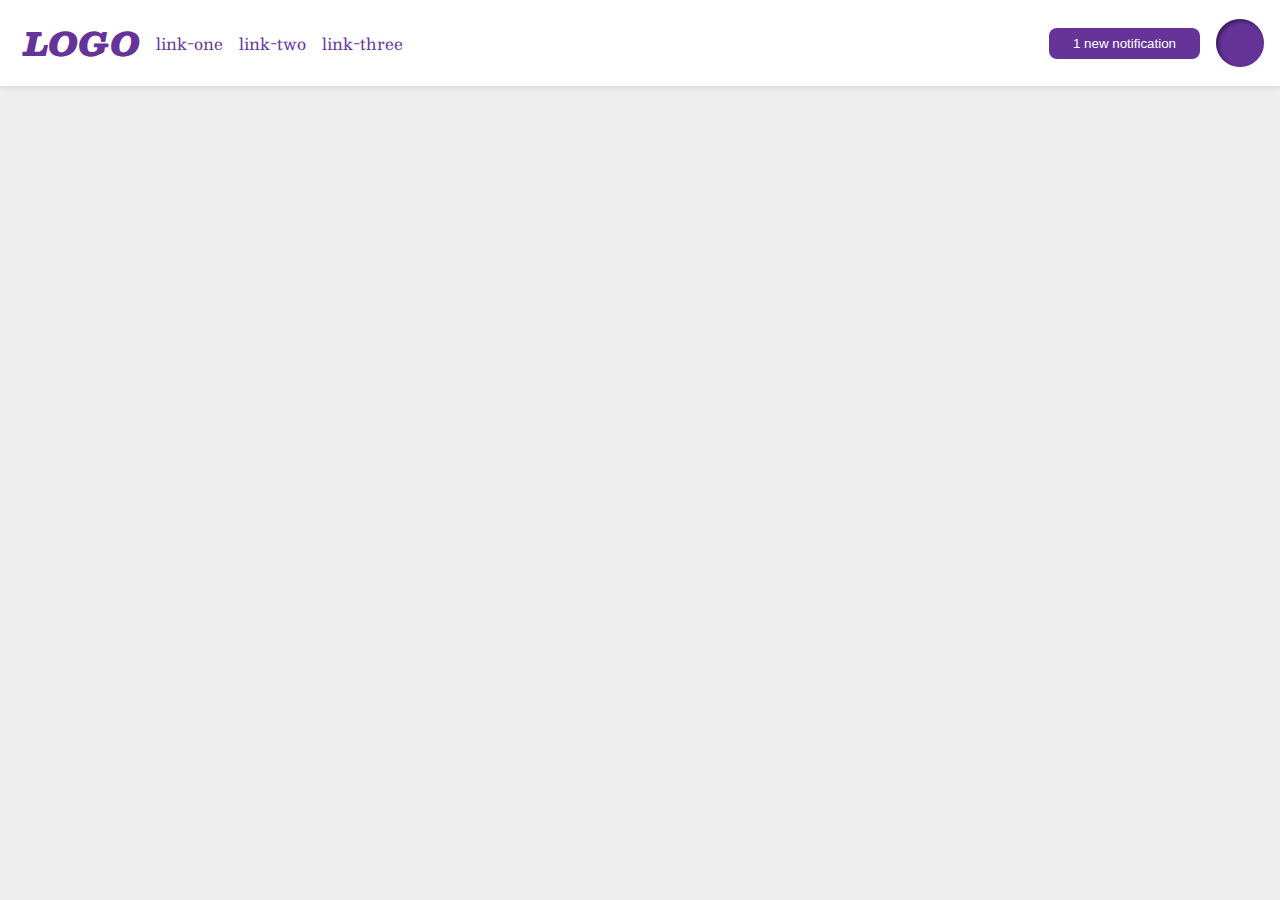
<file: flex/03-flex-header-2/index.html>
<!DOCTYPE html>
<html lang="en">
<head>
  <meta charset="UTF-8">
  <meta http-equiv="X-UA-Compatible" content="IE=edge">
  <meta name="viewport" content="width=device-width, initial-scale=1.0">
  <title>Flex Header 2</title>
  <link rel="stylesheet" href="style.css">
</head>
<body>
  <div class="header">
    <div class="left">
    <div class="logo">
      LOGO
    </div>  
      <ul class="links">
        <li><a href="google.com">link-one</a></li>
        <li><a href="google.com">link-two</a></li>
        <li><a href="google.com">link-three</a></li>
      </ul>
    </div>
    <div class="right">
        <button class="notifications">
          1 new notification
        </button>
        <div class="profile-image"></div>
      </div>
</div>  
</body>
</html>
</file>
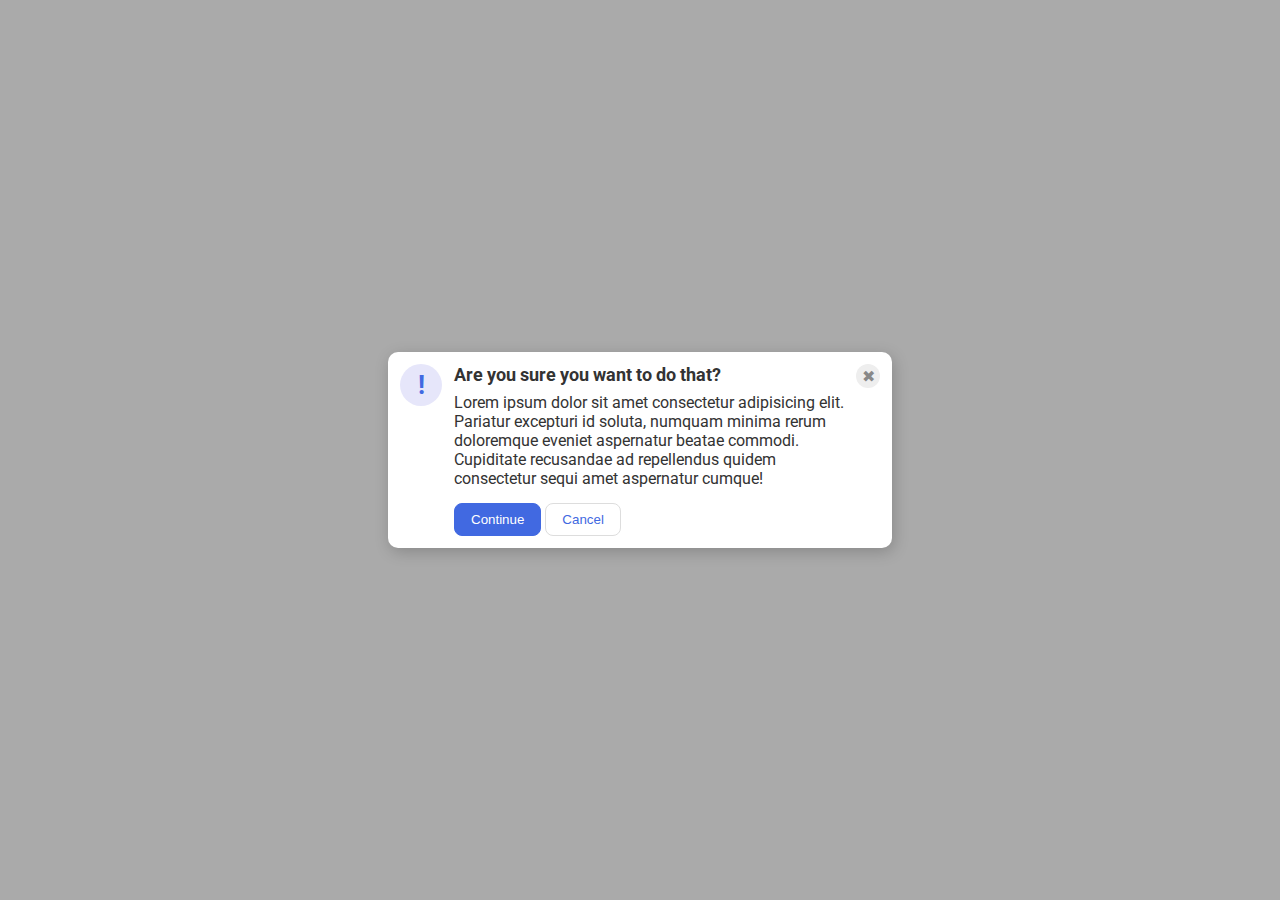
<file: flex/05-flex-modal/index.html>
<!DOCTYPE html>
<html lang="en">
<head>
  <meta charset="UTF-8">
  <meta http-equiv="X-UA-Compatible" content="IE=edge">
  <meta name="viewport" content="width=device-width, initial-scale=1.0">
  <link rel="stylesheet" href="style.css">
  <title>Modal</title>
</head>
<body>
  <div class="modal">
    <div class="left">
      <div class="icon">!</div>
    </div>
    <div class="middle">
      <div class="header">Are you sure you want to do that?</div>
      <div class="text">Lorem ipsum dolor sit amet consectetur adipisicing elit. Pariatur excepturi id soluta, numquam minima rerum doloremque eveniet aspernatur beatae commodi. Cupiditate recusandae ad repellendus quidem consectetur sequi amet aspernatur cumque!</div>
      <button class="continue">Continue</button>
      <button class="cancel">Cancel</button>
    </div>
    <div class="right">
      <div class="close-button">✖</div>
    </div>
  </div>
</body>
</html>
</file>
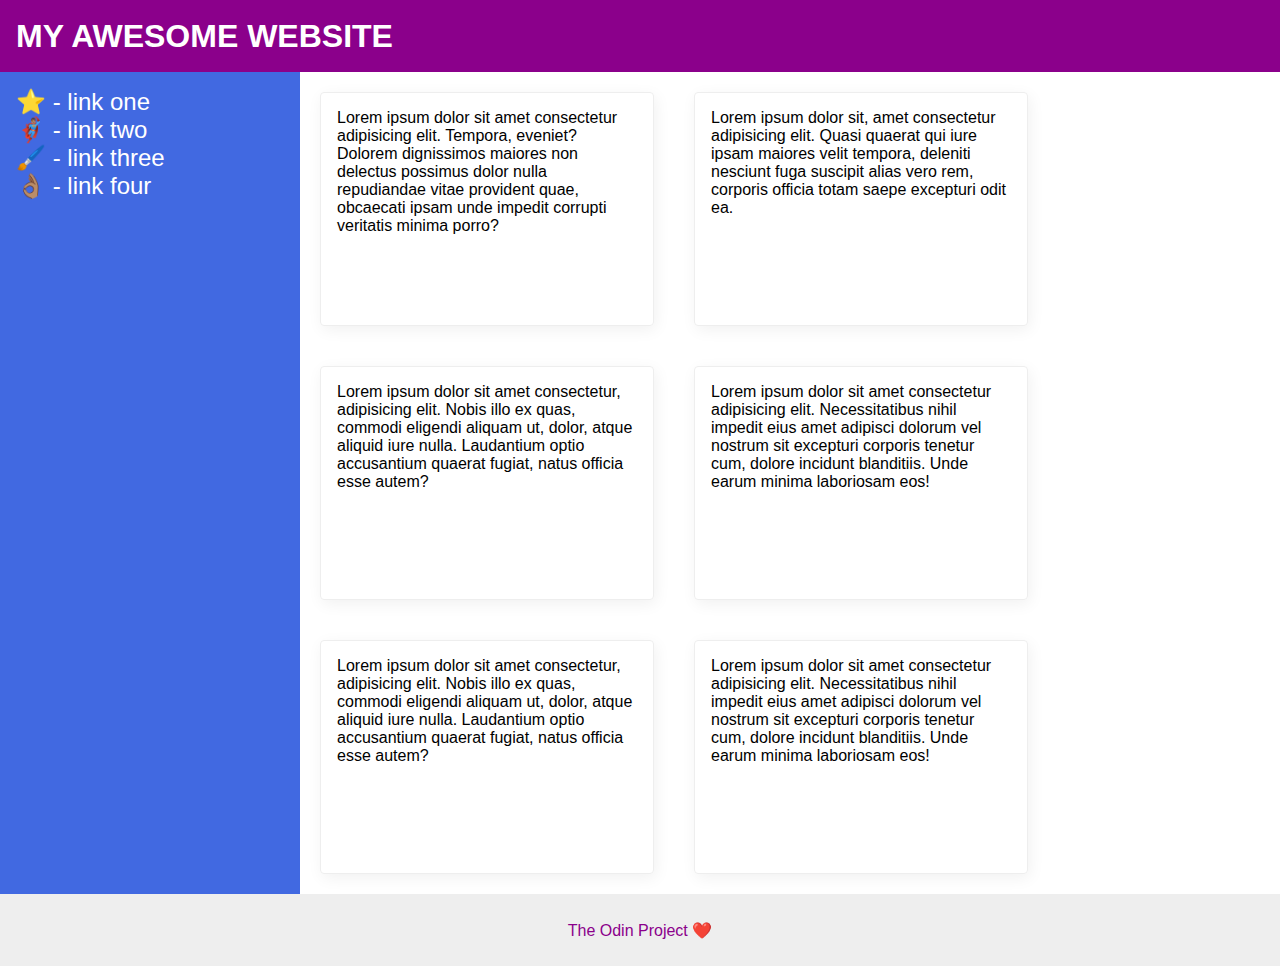
<file: flex/07-flex-layout-2/index.html>
<!DOCTYPE html>
<html lang="en">
<head>
  <meta charset="UTF-8">
  <meta http-equiv="X-UA-Compatible" content="IE=edge">
  <meta name="viewport" content="width=device-width, initial-scale=1.0">
  <title>The Holy Grail</title>
  <link rel="stylesheet" href="style.css">
</head>
<body>
  <div class="header">
    MY AWESOME WEBSITE
  </div>
  <div class="content">
    <div class="sidebar">
      <ul>
        <li><a href="google.com">⭐ - link one</a></li>
        <li><a href="google.com">🦸🏽‍♂️ - link two</a></li>
        <li><a href="google.com">🖌️ - link three</a></li>
        <li><a href="google.com">👌🏽 - link four</a></li>
      </ul>
    </div>
    <div class="wrap">
        <div class="card">Lorem ipsum dolor sit amet consectetur adipisicing elit. Tempora, eveniet? Dolorem dignissimos maiores non delectus possimus dolor nulla repudiandae vitae provident quae, obcaecati ipsam unde impedit corrupti veritatis minima porro?</div>
        <div class="card">Lorem ipsum dolor sit, amet consectetur adipisicing elit. Quasi quaerat qui iure ipsam maiores velit tempora, deleniti nesciunt fuga suscipit alias vero rem, corporis officia totam saepe excepturi odit ea.</div>
        <div class="card">Lorem ipsum dolor sit amet consectetur, adipisicing elit. Nobis illo ex quas, commodi eligendi aliquam ut, dolor, atque aliquid iure nulla. Laudantium optio accusantium quaerat fugiat, natus officia esse autem?</div>
        <div class="card">Lorem ipsum dolor sit amet consectetur adipisicing elit. Necessitatibus nihil impedit eius amet adipisci dolorum vel nostrum sit excepturi corporis tenetur cum, dolore incidunt blanditiis. Unde earum minima laboriosam eos!</div>
        <div class="card">Lorem ipsum dolor sit amet consectetur, adipisicing elit. Nobis illo ex quas, commodi eligendi aliquam ut, dolor, atque aliquid iure nulla. Laudantium optio accusantium quaerat fugiat, natus officia esse autem?</div>
        <div class="card">Lorem ipsum dolor sit amet consectetur adipisicing elit. Necessitatibus nihil impedit eius amet adipisci dolorum vel nostrum sit excepturi corporis tenetur cum, dolore incidunt blanditiis. Unde earum minima laboriosam eos!</div>
    </div>
  </div>
  <div class="footer">
    The Odin Project ❤️
  </div>
</body>
</html>
</file>
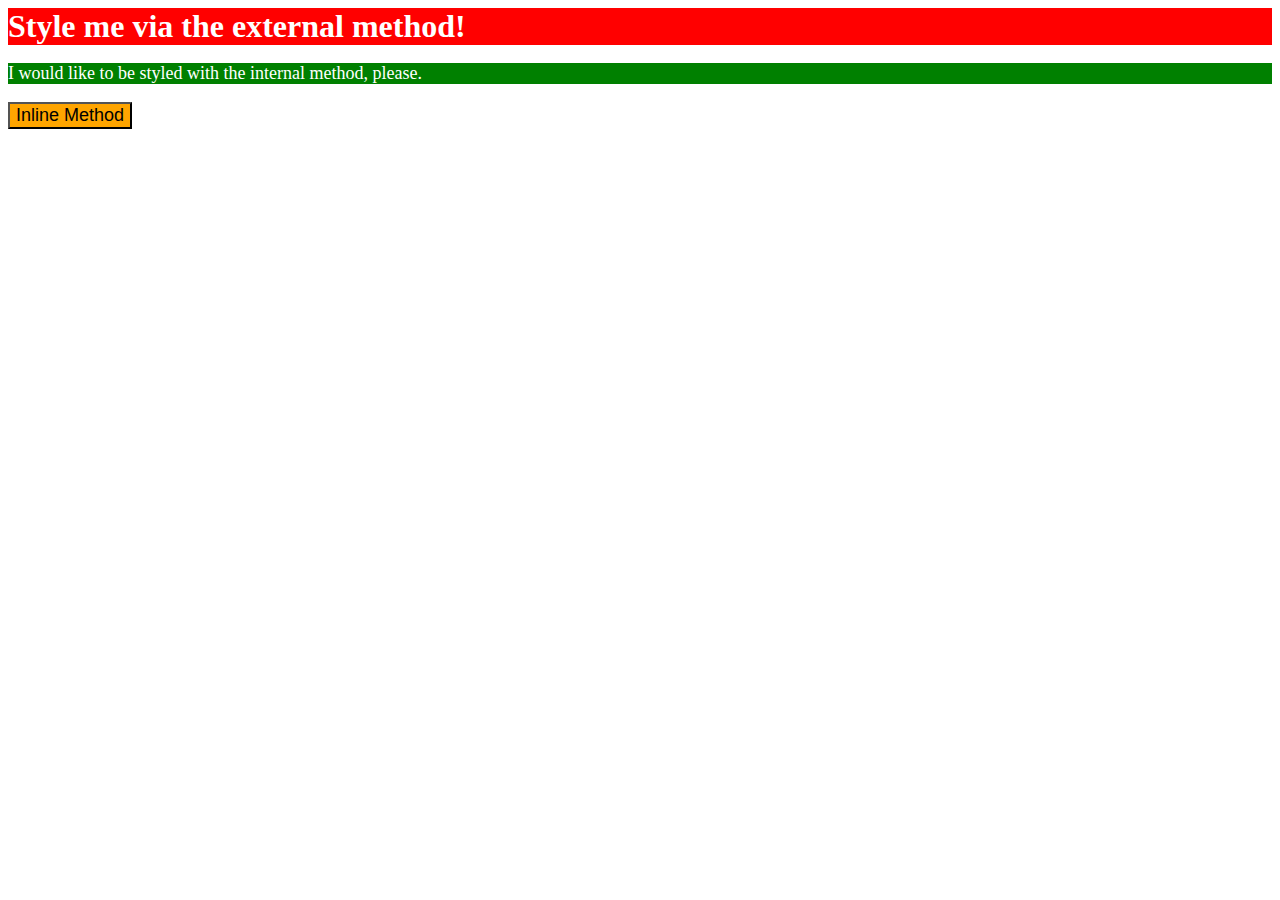
<file: foundations/01-css-methods/index.html>
<!DOCTYPE html>
<html lang="en">
<head>
  <meta charset="UTF-8">
  <meta http-equiv="X-UA-Compatible" content="IE=edge">
  <meta name="viewport" content="width=device-width, initial-scale=1.0">
  <link rel="stylesheet" href="styles.css">
  <style>
    p {
      background-color: green;
      color: white;
      font-size: 18px;
    }
  </style>
  <title>Methods for Adding CSS</title>
</head>
<body>
  <div>Style me via the external method!</div>
  <p>I would like to be styled with the internal method, please.</p>
  <button style="background-color: orange; font-size: 18px;">Inline Method</button>
</body>
</html>
</file>
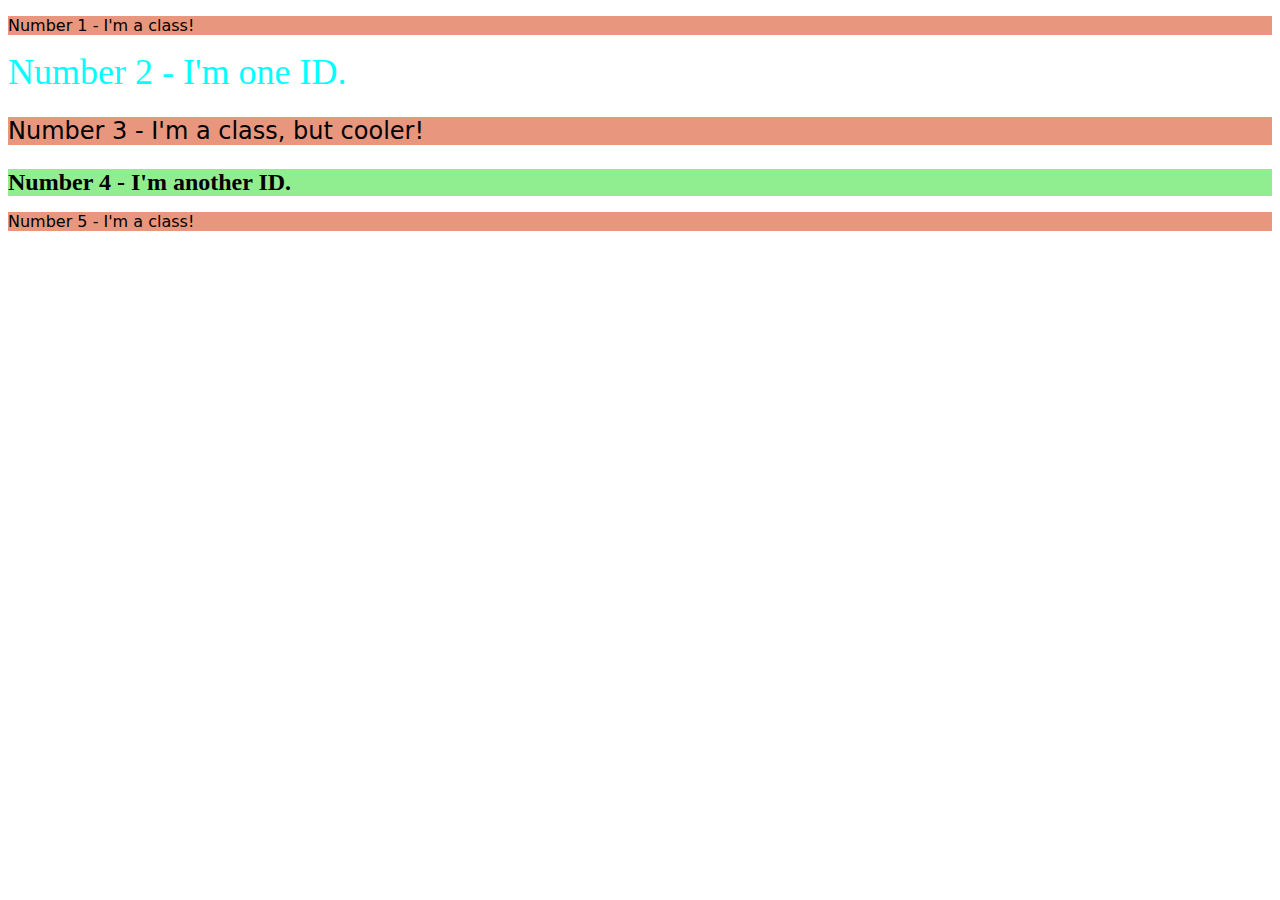
<file: foundations/02-class-id-selectors/index.html>
<!DOCTYPE html>
<html lang="en">
<head>
  <meta charset="UTF-8">
  <meta http-equiv="X-UA-Compatible" content="IE=edge">
  <meta name="viewport" content="width=device-width, initial-scale=1.0">
  <title>Class and ID Selectors</title>
  <link rel="stylesheet" href="style.css">
</head>
<body>
  <p>Number 1 - I'm a class!</p>
  <div id="blue">Number 2 - I'm one ID.</div>
  <p id="big">Number 3 - I'm a class, but cooler!</p>
  <div id="green">Number 4 - I'm another ID.</div>
  <p>Number 5 - I'm a class!</p>
</body>
</html>
</file>
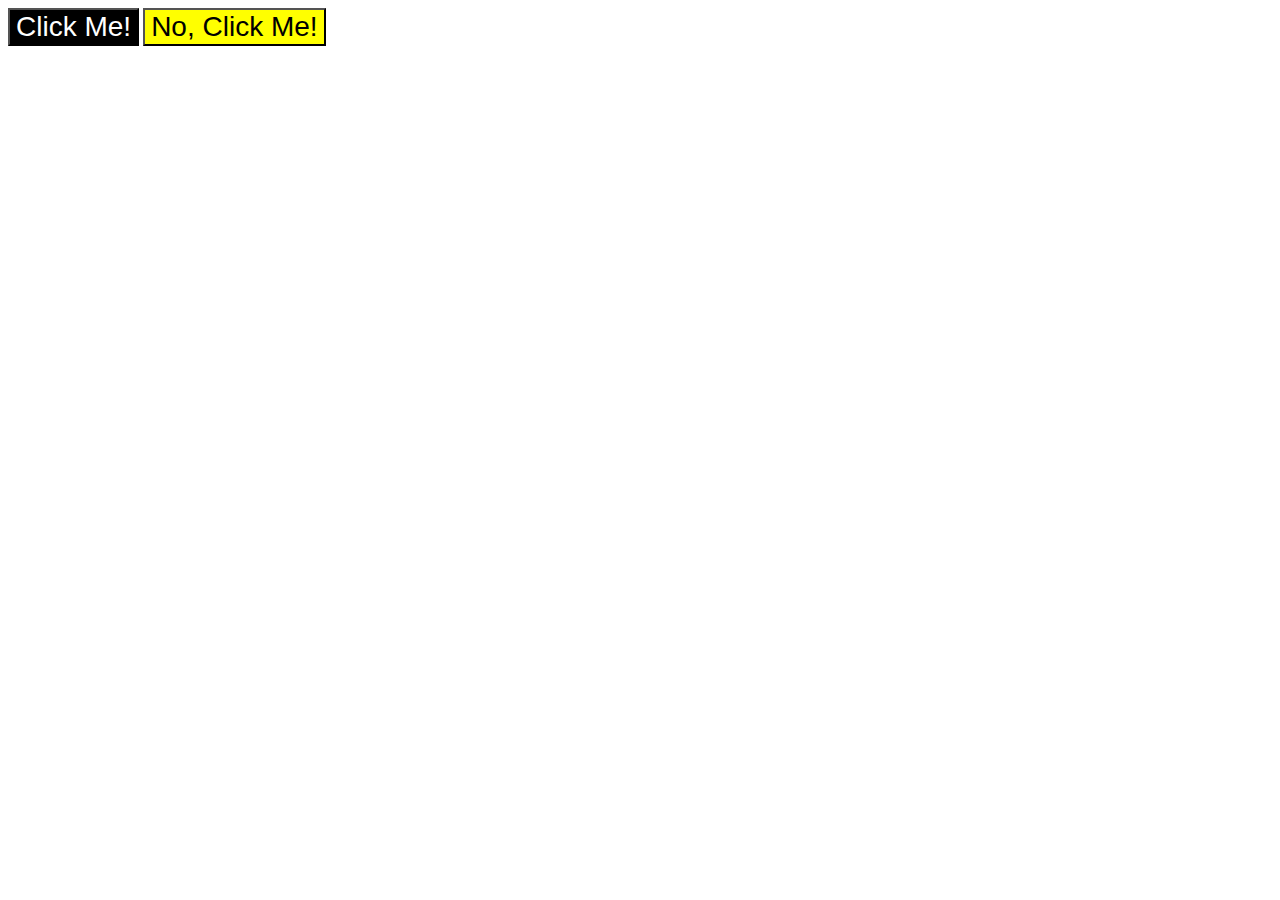
<file: foundations/03-grouping-selectors/index.html>
<!DOCTYPE html>
<html lang="en">
<head>
  <meta charset="UTF-8">
  <meta http-equiv="X-UA-Compatible" content="IE=edge">
  <meta name="viewport" content="width=device-width, initial-scale=1.0">
  <title>Grouping Selectors</title>
  <link rel="stylesheet" href="style.css">
</head>
<body>
  <button class="black">Click Me!</button>
  <button class="yellow">No, Click Me!</button>
</body>
</html>
</file>
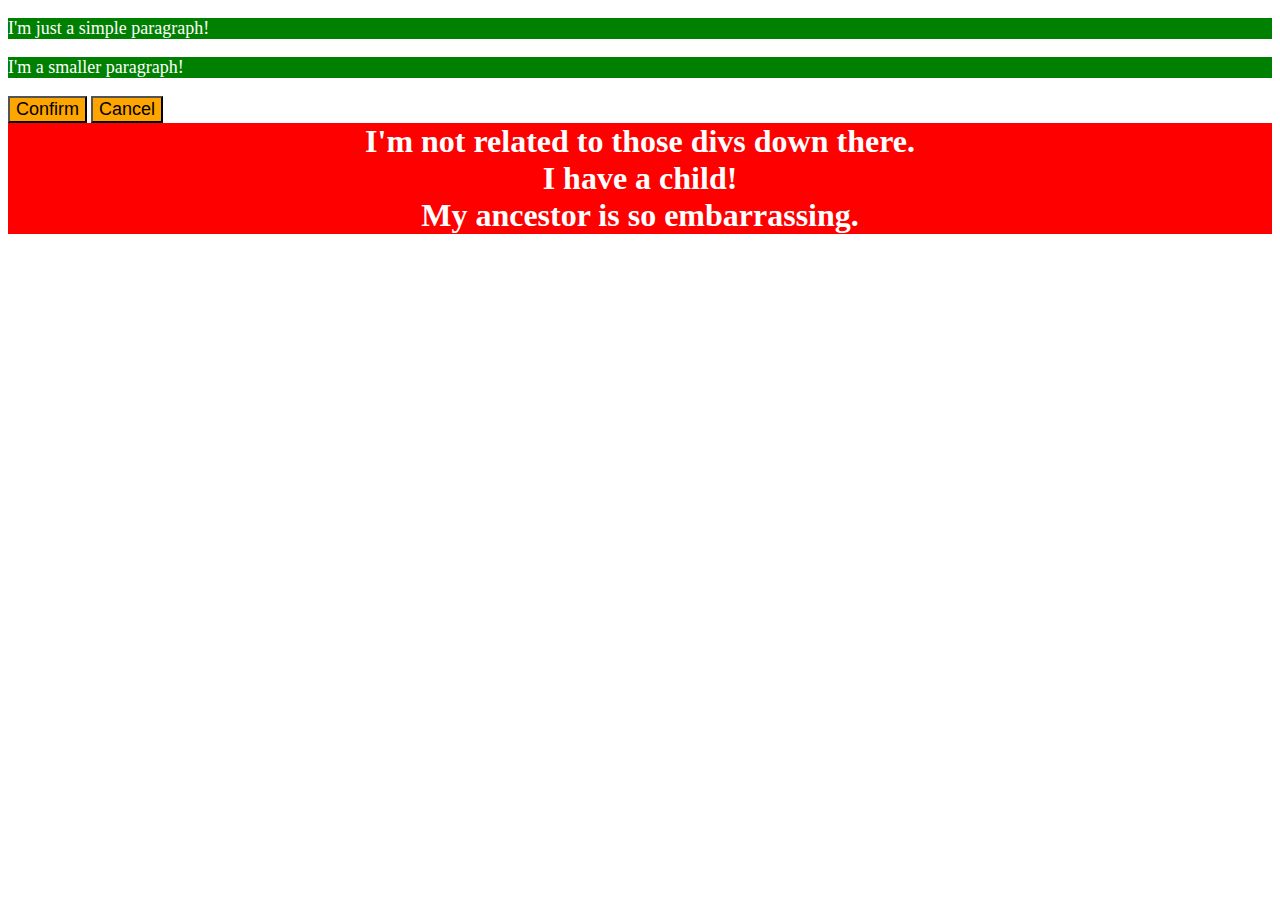
<file: foundations/06-cascade-fix/index.html>
<!DOCTYPE html>
<html lang="en">
<head>
  <meta charset="UTF-8">
  <meta http-equiv="X-UA-Compatible" content="IE=edge">
  <meta name="viewport" content="width=device-width, initial-scale=1.0">
  <title>Fix the Cascade</title>
  <link rel="stylesheet" href="style.css">
  <style>
    p {
      background-color: green;
      color: white;
      font-size: 18px;
    }
  </style>
</head>
<body>

  <p class="para">I'm just a simple paragraph!</p>
  <p class="para small-para">I'm a smaller paragraph!</p>
<button style="background-color: orange;font-size: 18px;">Confirm</button>
<button style="background-color: orange;font-size: 18px;">Cancel</button>

  <div class="text">I'm not related to those divs down there.</div>
  <div class="text">I have a child!
    <div class="text child">My ancestor is so embarrassing.</div>
  </div>
</body>
</html>
</file>
<file: flex/03-flex-header-2/style.css>
/* this is some magical font-importing.  
you'll learn about it later. */
@import url('https://fonts.googleapis.com/css2?family=Besley:ital,wght@0,400;1,900&display=swap');

body {
  margin: 0px;
  background: #eee;
  font-family: Besley, serif;
}

.header {
  background: white;
  border-bottom: 1px solid #ddd;
  box-shadow: 0 0 8px rgba(0,0,0,.1);
  display: flex;
  justify-content: space-between;
  align-items: center;
  padding: 16px;
}

.profile-image {
  background: rebeccapurple;
  box-shadow: inset 2px 2px 4px rgba(0,0,0,.5);
  border-radius: 50%;
  width: 48px;
  height:  48px;
}

.logo {
  color: rebeccapurple;
  font-size: 32px;
  font-weight: 900;
  font-style: italic;
  padding-left: 8px;
}

button {
  border: none;
  border-radius: 8px;
  background: rebeccapurple;
  color: white;
  padding: 8px 24px;
}

a {
  /* this removes the line under our links */
  text-decoration: none;
  color: rebeccapurple;
}

ul {
  list-style-type: none;
  display: flex;
  margin: 0;
  padding: 0;
  gap: 16px;
}

 .left, .right {
   display: flex;
align-items: center;
   gap: 16px;
 }
</file>
<file: flex/05-flex-modal/style.css>
@import url('https://fonts.googleapis.com/css2?family=Roboto:wght@400;700&display=swap');

html, body {
  height: 100%;
}

body {
  font-family: Roboto, sans-serif;
  margin: 0;
  background: #aaa;
  color: #333;
  /* I'll give you this one for free lol */
  display: flex;
  align-items: center;
  justify-content: center;
}

.modal {
  background: white;
  width: 480px;
  border-radius: 10px;
  box-shadow: 2px 4px 16px rgba(0,0,0,.2);
  display: flex;
  padding: 12px;
}

.icon {
  color: royalblue;
  font-size: 26px;
  font-weight: 700;
  background: lavender;
  width: 42px;
  height: 42px;
  border-radius: 50%;
  display: flex;
  align-items: center;
  justify-content: center;
  margin-right: 12px;
}

.close-button {
  background: #eee;
  border-radius: 50%;
  color: #888;
  font-weight: 400;
  font-size: 16px;
  height: 24px;
  width: 24px;
  display: flex;
  align-items: center;
  justify-content: center;
}

button {
  padding: 8px 16px;
  border-radius: 8px;
}

button.continue {
  background: royalblue;
  border: 1px solid royalblue;
  color: white;
}

button.cancel {
  background: white;
  border: 1px solid #ddd;
  color: royalblue;
}

.header {
  font-weight: bold;
  font-size: large;
  margin-bottom: 8px;
}

.text {
  margin-bottom: 15px;
}
</file>
<file: flex/07-flex-layout-2/style.css>
body {
  font-family: -apple-system, BlinkMacSystemFont, 'Segoe UI', Roboto, Oxygen, Ubuntu, Cantarell, 'Open Sans', 'Helvetica Neue', sans-serif;
  margin: 0;
  min-height: 100vh;
  display: flex;
  flex-direction: column;
  justify-content: space-between;
}

.header {
  height: 72px;
  background: darkmagenta;
  color: white;
  font-size: 32px;
  font-weight: 900;
  display: flex;
  align-items: center;
  padding-left: 16px;
}

.footer {
  height: 72px;
  background: #eee;
  color: darkmagenta;
  display: flex;
  justify-content: center;
  align-items: center;
}

.sidebar {
  width: 300px;
  background: royalblue;
  flex-shrink: 0;
  font-size: 24px;
}

.card {
  border: 1px solid #eee;
  box-shadow: 2px 4px 16px rgba(0,0,0,.06);
  border-radius: 4px;
  width: 300px;
  height: 200px;
  flex-shrink: 0;
  margin: 20px;
  padding: 16px;
}

.content, .wrap {
  display: flex;
  flex: 1;
  flex-wrap: wrap;
}

.content {
  display: flex;
  flex: 1;
}

a:link {
  text-decoration: none;
  color: white;
}

ul {
  list-style-type: none; /* Remove bullets */
  padding: 16px; /* Remove padding */
  margin: 0; /* Remove margins */
}
</file>
<file: foundations/01-css-methods/styles.css>
div {
    background-color: red;
    color: white;
    font-size: 32px;
    align: center;
    font-weight: bold;
}
</file>
<file: foundations/02-class-id-selectors/style.css>
p {
background-color:#e9967e;
font-family: Verdana, 'dejavu sans', sans-serif ; 
}

#blue {
    color:cyan;
    font-size: 36px;
}

#big {
    font-size: 24px;
}

#green {
    background-color: lightgreen;
    font-size: 24px;
    font-weight: bold;
}
</file>
<file: foundations/03-grouping-selectors/style.css>
.black, .yellow {
    font-size: 28px;
    font-family: Helvetica, "Times New Roman", sans-serif;
}

.black {
background-color: black;
color: white;
}

.yellow {
background-color: yellow;
}
</file>
<file: foundations/06-cascade-fix/style.css>
div {
    background-color: red;
    color: white;
    font-size: 32px;
    text-align: center;
    font-weight: bold;
}
</file>
